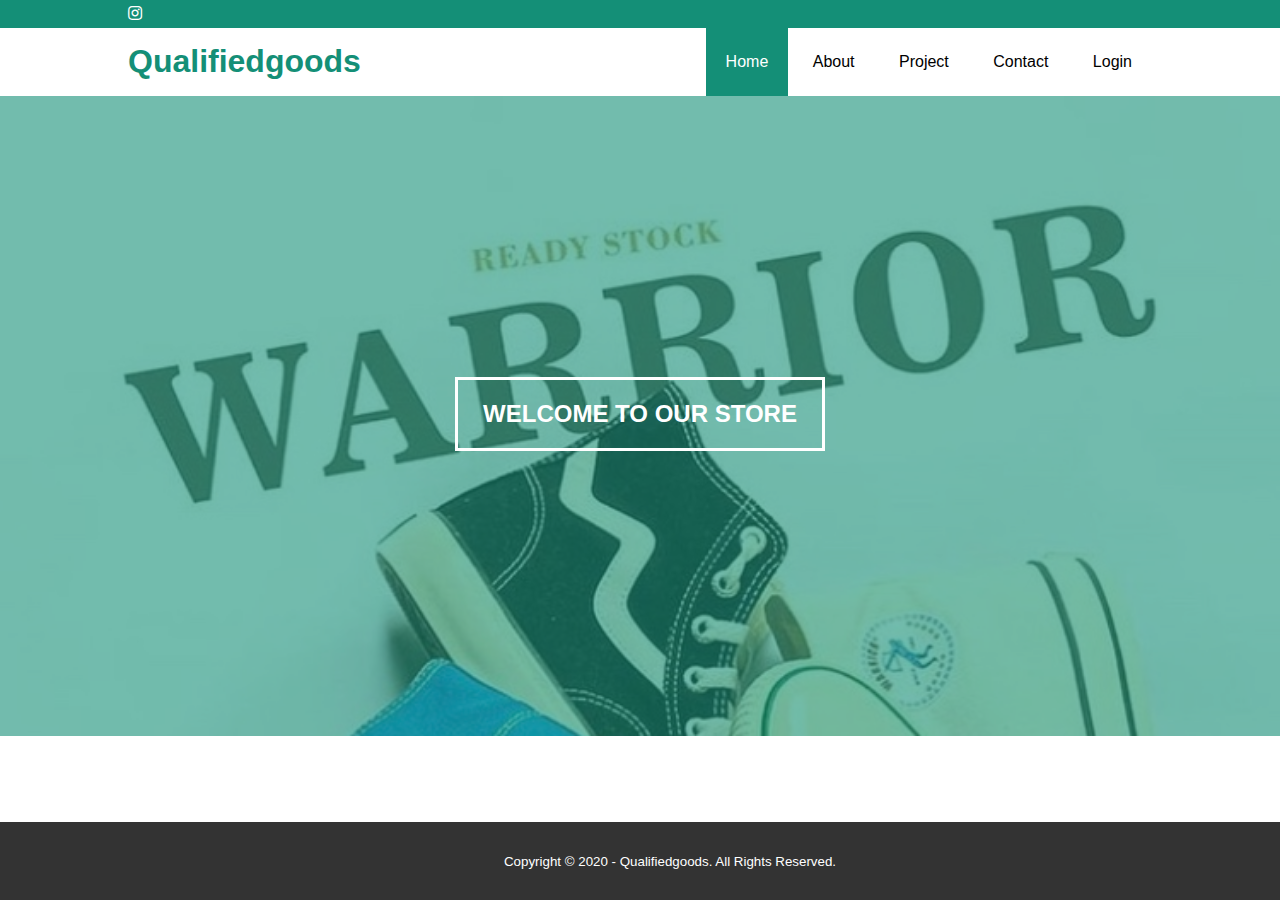
<file: index.html>
<!DOCTYPE html>
<html>
<head>
    <meta charset="utf-8">
    <meta name="viewport" content="width=device-width, initial-scale=1">
    <title>Qualifiedgoods</title>
    <link rel="stylesheet" type="text/css" href="style.css">
    <link rel="stylesheet" type="text/css" href="https://cdnjs.cloudflare.com/ajax/libs/font-awesome/5.13.0/css/all.min.css">
</head>
<body>
    
    <!--header-->
    <div class="medsos">
        <div class="container">
            <ul>
                <li><a href="https://www.instagram.com/p/CEd_JxIpDMy/?igshid=k9h0mqpibfv9"><i class="fab fa-instagram"></i></a></li>
            </ul>
        </div>
    </div>
    <header>
        <div class="container">
            <h1><a href="index.html">Qualifiedgoods</a></h1>
            <ul>
                <li class="active"><a href="index.html">Home</a></li>
                <li><a href="About.html">About</a></li>
                <li><a href="Project.html">Project</a></li>
                <li><a href="Contact.html">Contact</a></li>
                <li><a href="Login.html">Login</a></li>
            </ul>
        </div>
    </header>

    <!-- banner -->
    <section class="banner">
    <h2>WELCOME TO OUR STORE</h2> 
    </section>

    <!--footer-->
    <footer>
        <div class="container">
            <small>Copyright &copy; 2020 - Qualifiedgoods. All Rights Reserved.</small>
        </div>
    </footer>

</body>
</html>
</file>
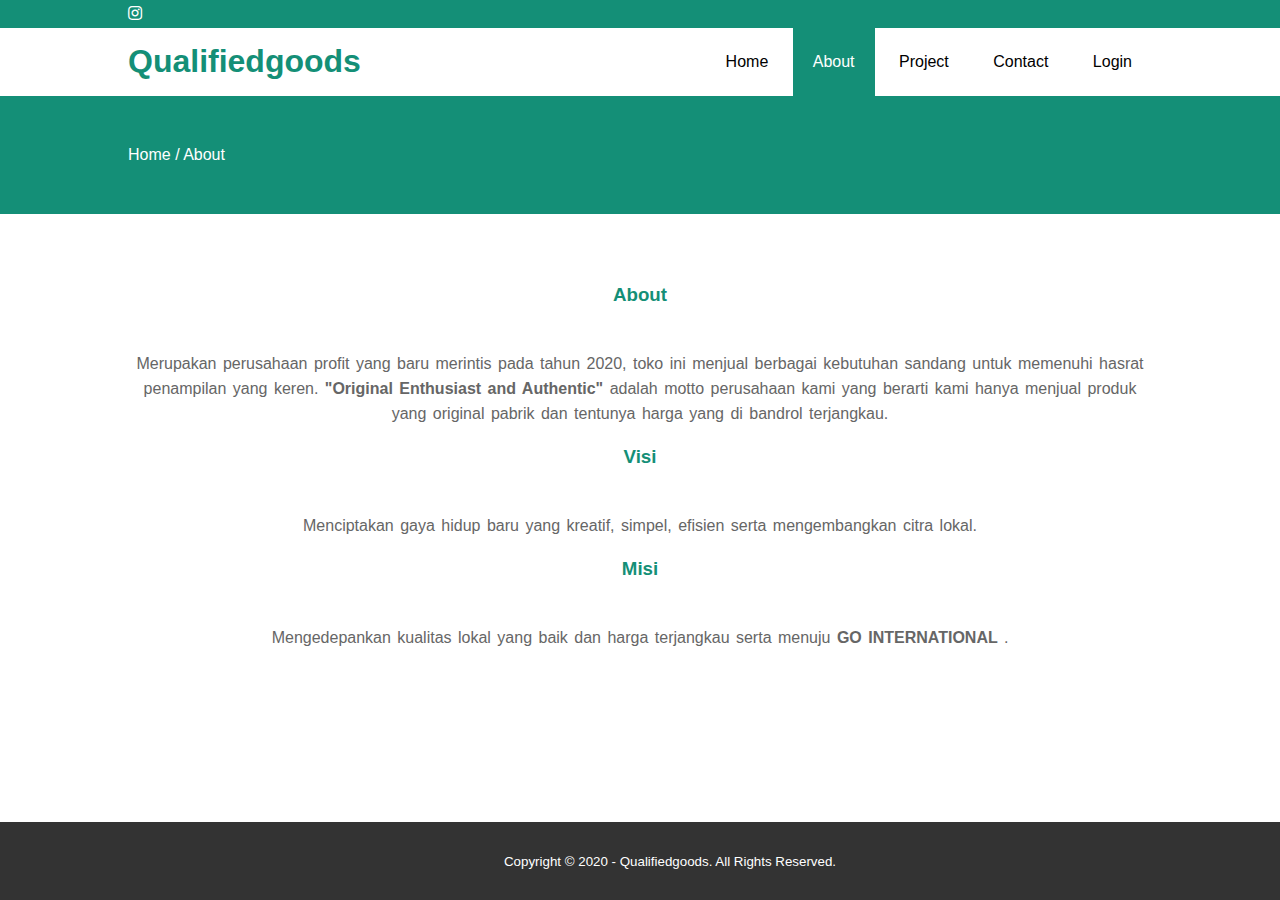
<file: About.html>
<!DOCTYPE html>
<html>
<head>
    <meta charset="utf-8">
    <meta name="viewport" content="width=device-width, initial-scale=1">
    <title>Qualifiedgoods</title>
    <link rel="stylesheet" type="text/css" href="style.css">
    <link rel="stylesheet" type="text/css" href="https://cdnjs.cloudflare.com/ajax/libs/font-awesome/5.13.0/css/all.min.css">
</head>
<body>
    
    <!--header-->
    <div class="medsos">
        <div class="container">
            <ul>
                <li><a href="https://www.instagram.com/p/CEd_JxIpDMy/?igshid=k9h0mqpibfv9"><i class="fab fa-instagram"></i></a></li>
            </ul>
        </div>
    </div>
    <header>
        <div class="container">
            <h1><a href="index.html">Qualifiedgoods</a></h1>
            <ul>
                <li><a href="index.html">Home</a></li>
                <li class="active"><a href="About.html">About</a></li>
                <li><a href="Project.html">Project</a></li>
                <li><a href="Contact.html">Contact</a></li>
                <li><a href="Login.html">Login</a></li>
            </ul>
        </div>
    </header>

    <!--label-->
    <section class="label">
        <div class="container">
            <p>Home / About</p>
        </div>
    </section>

    <!--about-->
    <section class="about">
        <div class="container">
            <h3>About</h3>
            <p>Merupakan perusahaan profit yang baru merintis pada tahun 2020, toko ini menjual berbagai kebutuhan sandang untuk memenuhi hasrat penampilan yang keren. <strong>"Original Enthusiast and Authentic"</strong> adalah motto perusahaan kami yang berarti kami hanya menjual produk yang original pabrik dan tentunya harga yang di bandrol terjangkau.</p>
            <h3>Visi</h3>
            <p>Menciptakan gaya hidup baru yang kreatif, simpel, efisien serta mengembangkan citra lokal.</p>
            <h3>Misi</h3>
            <p>Mengedepankan kualitas lokal yang baik dan harga terjangkau serta menuju <strong> GO INTERNATIONAL </strong>.</p>
        </div>
    </section>

    <!--footer-->
    <footer>
        <div class="container">
            <small>Copyright &copy; 2020 - Qualifiedgoods. All Rights Reserved.</small>
        </div>
    </footer>

</body>
</html>
</file>
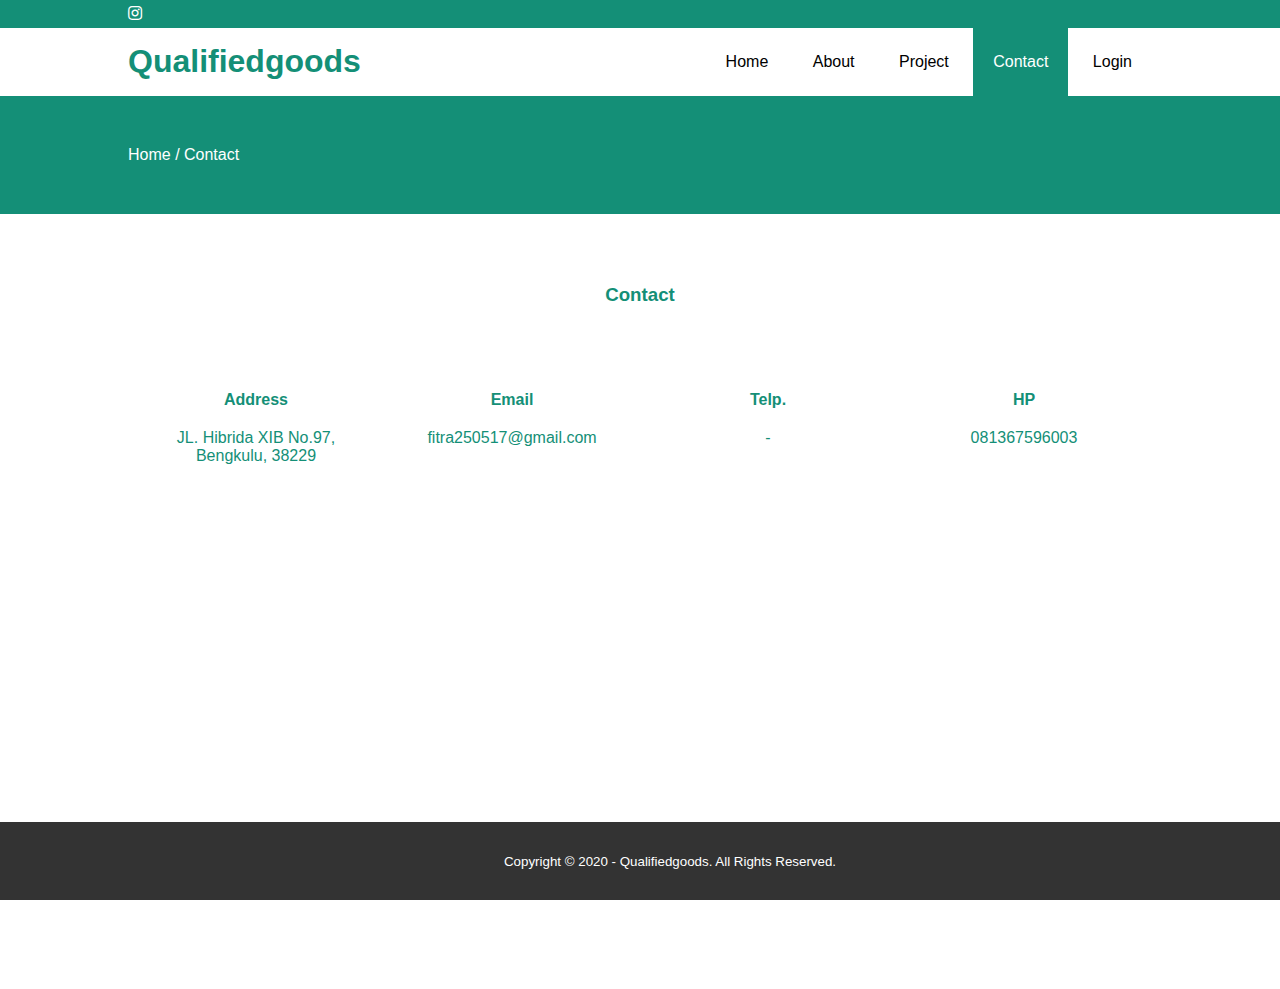
<file: Contact.html>
<!DOCTYPE html>
<html>
<head>
    <meta charset="utf-8">
    <meta name="viewport" content="width=device-width, initial-scale=1">
    <title>Qualifiedgoods</title>
    <link rel="stylesheet" type="text/css" href="style.css">
    <link rel="stylesheet" type="text/css" href="https://cdnjs.cloudflare.com/ajax/libs/font-awesome/5.13.0/css/all.min.css">
</head>
<body>
    
    <!--header-->
    <div class="medsos">
        <div class="container">
            <ul>
                <li><a href="https://www.instagram.com/p/CEd_JxIpDMy/?igshid=k9h0mqpibfv9"><i class="fab fa-instagram"></i></a></li>
            </ul>
        </div>
    </div>
    <header>
        <div class="container">
            <h1><a href="index.html">Qualifiedgoods</a></h1>
            <ul>
                <li><a href="index.html">Home</a></li>
                <li><a href="About.html">About</a></li>
                <li><a href="Project.html">Project</a></li>
                <li class="active"><a href="Contact.html">Contact</a></li>
                <li><a href="Login.html">Login</a></li>
            </ul>
        </div>
    </header>

     <!--label-->
     <section class="label">
            <div class="container">
                <p>Home / Contact</p>
            </div>
        </section>


<!--Contact-->
<section class="Contact">
        <div class="container">
            <h3>Contact</h3>
            <div class="box">
                <div class="col-4">
                    <h4>Address</h4>
                    <p>JL. Hibrida XIB No.97, Bengkulu, 38229</p>
                </div>
                <div class="col-4">
                    <h4>Email</h4>
                    <p>fitra250517@gmail.com</p>
                </div>
                <div class="col-4">
                    <h4>Telp.</h4>
                    <p>-</p>
                </div>
                <div class="col-4">
                    <h4>HP</h4>
                    <p>081367596003</p>
                </div>
            </div>
            <iframe src="https://www.google.com/maps/embed?pb=!1m18!1m12!1m3!1d3980.906068981628!2d102.31141621475932!3d-3.83032529721366!2m3!1f0!2f0!3f0!3m2!1i1024!2i768!4f13.1!3m3!1m2!1s0x2e36ba6f4060fdab%3A0x4ad3f31a78b34a96!2sJl.%20Hibrida%20XI%20A%2C%20Sido%20Mulyo%2C%20Kec.%20Gading%20Cemp.%2C%20Kota%20Bengkulu%2C%20Bengkulu%2038211!5e0!3m2!1sid!2sid!4v1610213861032!5m2!1sid!2sid" width="100%" height="450" frameborder="0" style="border:0;" allowfullscreen="" aria-hidden="false" tabindex="0"></iframe>
        </div>
    </section>

    

    <!--footer-->
    <footer>
        <div class="container">
            <small>Copyright &copy; 2020 - Qualifiedgoods. All Rights Reserved.</small>
        </div>
    </footer>

</body>
</html>
</file>
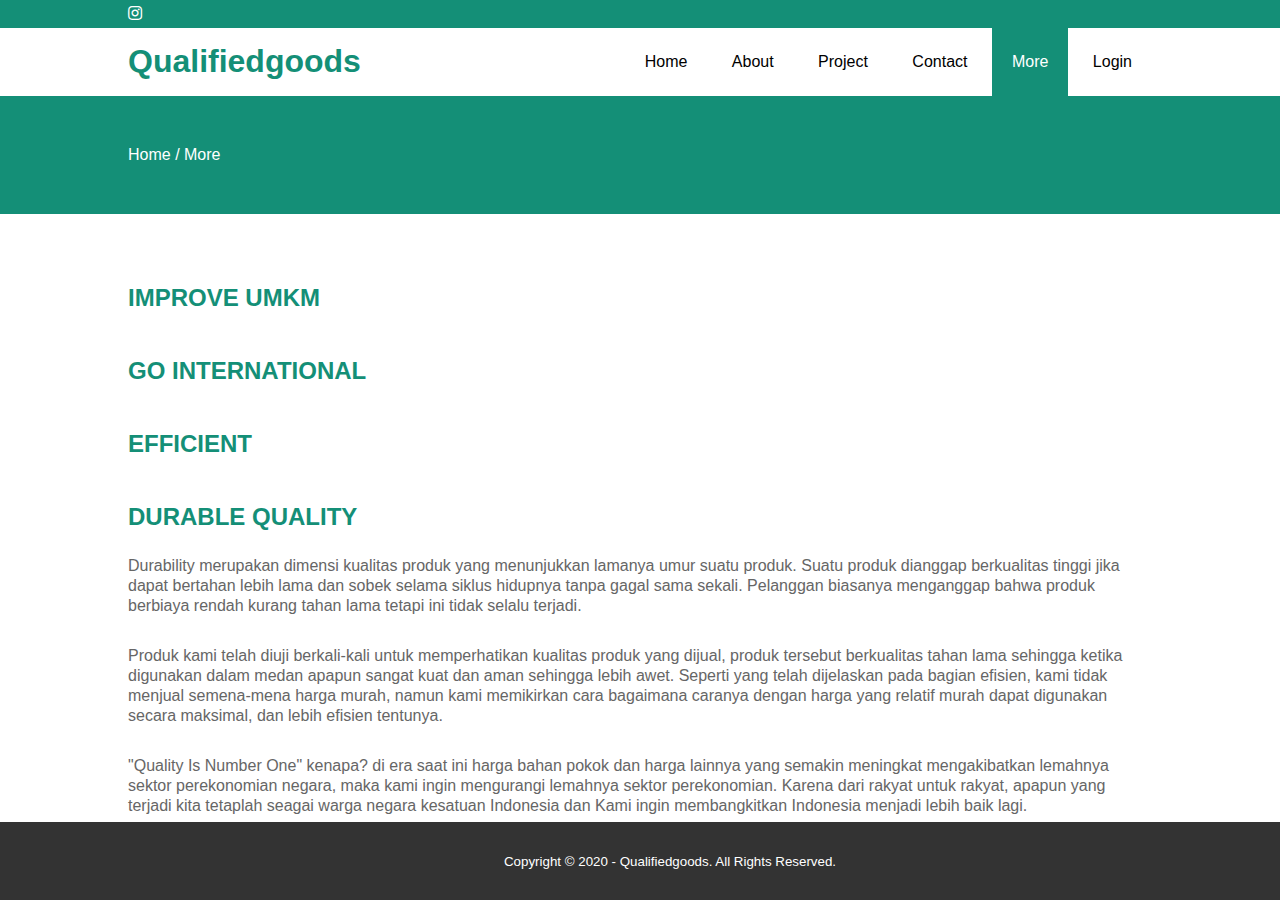
<file: Durable Quality.html>
<!DOCTYPE html>
<html>
<head>
    <meta charset="utf-8">
    <meta name="viewport" content="width=device-width, initial-scale=1">
    <title>Qualifiedgoods</title>
    <link rel="stylesheet" type="text/css" href="style.css">
    <link rel="stylesheet" type="text/css" href="https://cdnjs.cloudflare.com/ajax/libs/font-awesome/5.13.0/css/all.min.css">
</head>
<body>
    
    <!--header-->
    <div class="medsos">
        <div class="container">
            <ul>
                <li><a href="https://www.instagram.com/p/CEd_JxIpDMy/?igshid=k9h0mqpibfv9"><i class="fab fa-instagram"></i></a></li>
            </ul>
        </div>
    </div>
    <header>
        <div class="container">
            <h1><a href="index.html">Qualifiedgoods</a></h1>
            <ul>
                <li><a href="index.html">Home</a></li>
                <li><a href="About.html">About</a></li>
                <li><a href="Project.html">Project</a></li>
                <li><a href="Contact.html">Contact</a></li>
                <li class="active"><a href="Project.html">More</a></li>
                <li><a href="Login.html">Login</a></li>
            </ul>
        </div>
    </header>

     <!--label-->
     <section class="label">
            <div class="container">
                <p>Home / More</p>
            </div>
        </section>
    
    <!--more-->
    <section class="More">
        <div class="container">
            <h2><a href="Improve UMKM.html">IMPROVE UMKM</a></h2>
            <h2><a href="Go International.html">GO INTERNATIONAL</a></h2>
            <h2><a href="Efficient.html">EFFICIENT</a></h2>
            <h2>DURABLE QUALITY</h2>
            <p>Durability merupakan dimensi kualitas produk yang menunjukkan lamanya umur suatu produk. Suatu produk dianggap berkualitas tinggi jika dapat bertahan lebih lama dan sobek selama siklus hidupnya tanpa gagal sama sekali. Pelanggan biasanya menganggap bahwa produk berbiaya rendah kurang tahan lama tetapi ini tidak selalu terjadi.</p>
            <p>Produk kami telah diuji berkali-kali untuk memperhatikan kualitas produk yang dijual, produk tersebut berkualitas tahan lama sehingga ketika digunakan dalam medan apapun sangat kuat dan aman sehingga lebih awet. Seperti yang telah dijelaskan pada bagian efisien, kami tidak menjual semena-mena harga murah, namun kami memikirkan cara bagaimana caranya dengan harga yang relatif murah dapat digunakan secara maksimal, dan lebih efisien tentunya.</p>
            <p>"Quality Is Number One" kenapa? di era saat ini harga bahan pokok dan harga lainnya yang semakin meningkat mengakibatkan lemahnya sektor perekonomian negara, maka kami ingin mengurangi lemahnya sektor perekonomian. Karena dari rakyat untuk rakyat, apapun yang terjadi kita tetaplah seagai warga negara kesatuan Indonesia dan Kami ingin  membangkitkan Indonesia menjadi lebih baik lagi.</p>
        </div>
    </section>

    <!--footer-->
    <footer>
        <div class="container">
            <small>Copyright &copy; 2020 - Qualifiedgoods. All Rights Reserved.</small>
        </div>
    </footer>

</body>
</html>
</file>
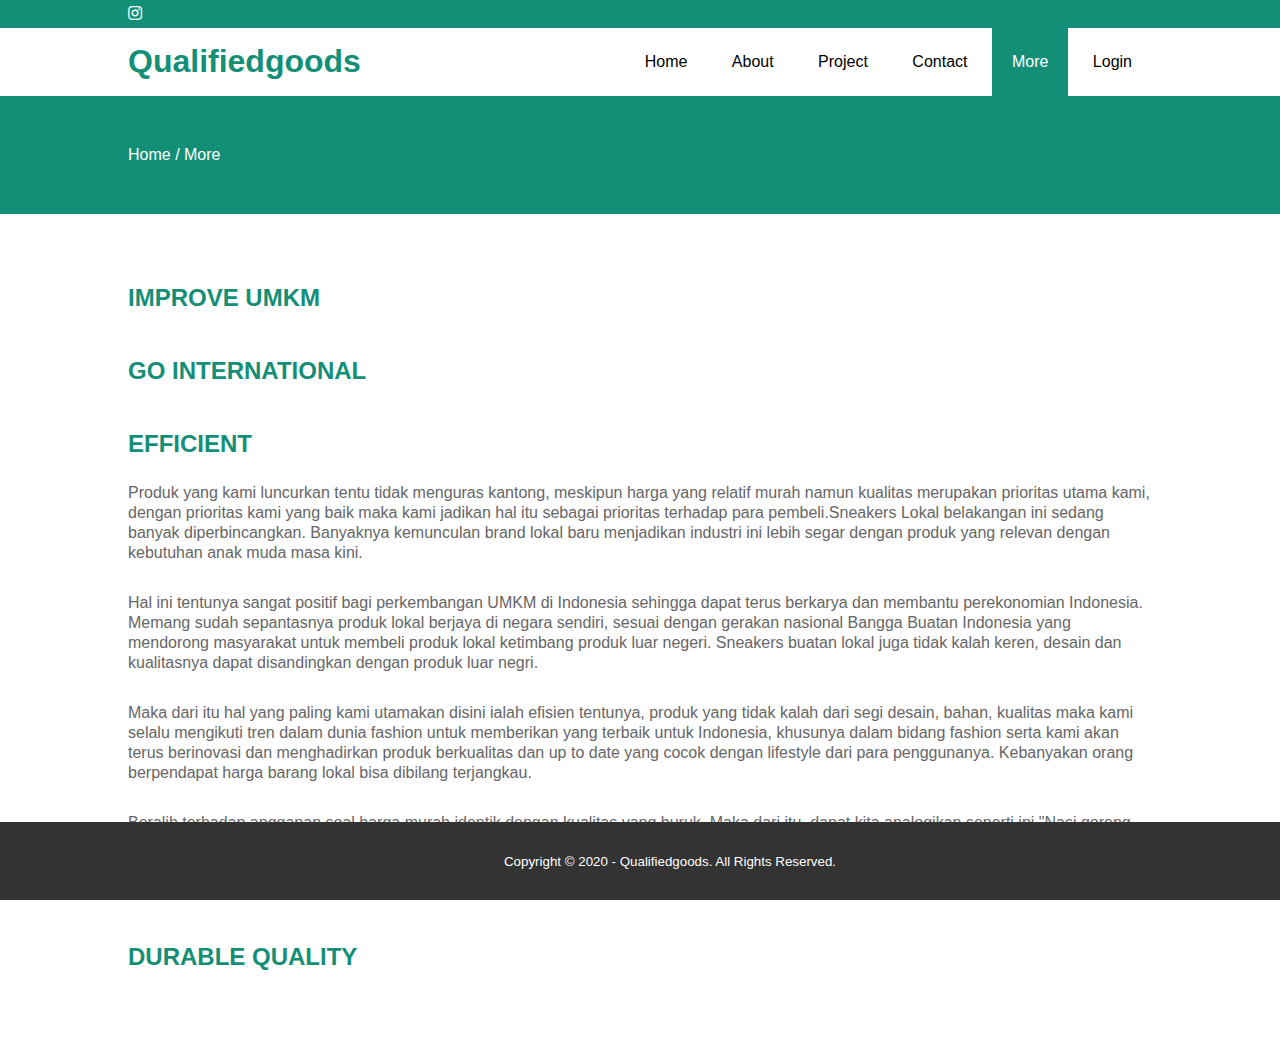
<file: Efficient.html>
<!DOCTYPE html>
<html>
<head>
    <meta charset="utf-8">
    <meta name="viewport" content="width=device-width, initial-scale=1">
    <title>Qualifiedgoods</title>
    <link rel="stylesheet" type="text/css" href="style.css">
    <link rel="stylesheet" type="text/css" href="https://cdnjs.cloudflare.com/ajax/libs/font-awesome/5.13.0/css/all.min.css">
</head>
<body>
    
    <!--header-->
    <div class="medsos">
        <div class="container">
            <ul>
                <li><a href="https://www.instagram.com/p/CEd_JxIpDMy/?igshid=k9h0mqpibfv9"><i class="fab fa-instagram"></i></a></li>
            </ul>
        </div>
    </div>
    <header>
        <div class="container">
            <h1><a href="index.html">Qualifiedgoods</a></h1>
            <ul>
                <li><a href="index.html">Home</a></li>
                <li><a href="About.html">About</a></li>
                <li><a href="Project.html">Project</a></li>
                <li><a href="Contact.html">Contact</a></li>
                <li class="active"><a href="Project.html">More</a></li>
                <li><a href="Login.html">Login</a></li>
            </ul>
        </div>
    </header>

     <!--label-->
     <section class="label">
            <div class="container">
                <p>Home / More</p>
            </div>
        </section>
    
    <!--more-->
    <section class="More">
        <div class="container">
            <h2><a href="Improve UMKM.html">IMPROVE UMKM</a></h2>
            <h2><a href="Go International.html">GO INTERNATIONAL</a></h2>
            <h2>EFFICIENT</h2>
            <p>Produk yang kami luncurkan tentu tidak menguras kantong, meskipun harga yang relatif murah namun kualitas merupakan prioritas utama kami, dengan prioritas kami yang baik maka kami jadikan hal itu sebagai prioritas terhadap para pembeli.Sneakers Lokal belakangan ini sedang banyak diperbincangkan. Banyaknya kemunculan brand lokal baru menjadikan industri ini lebih segar dengan produk yang relevan dengan kebutuhan anak muda masa kini.</p>
            <p> Hal ini tentunya sangat positif bagi perkembangan UMKM di Indonesia sehingga dapat terus berkarya dan membantu perekonomian Indonesia. Memang sudah sepantasnya produk lokal berjaya di negara sendiri, sesuai dengan gerakan nasional Bangga Buatan Indonesia yang mendorong masyarakat untuk membeli produk lokal ketimbang produk luar negeri. Sneakers buatan lokal juga tidak kalah keren, desain dan kualitasnya dapat disandingkan dengan produk luar negri.</p>
            <p>Maka dari itu hal yang paling kami utamakan disini ialah efisien tentunya, produk yang tidak kalah dari segi desain, bahan, kualitas maka kami selalu mengikuti tren dalam dunia fashion untuk memberikan yang terbaik untuk Indonesia, khusunya dalam bidang fashion serta kami akan terus berinovasi dan menghadirkan produk berkualitas dan up to date yang cocok dengan lifestyle dari para penggunanya. Kebanyakan orang berpendapat harga barang lokal bisa dibilang terjangkau.</p>
            <p>Beralih terhadap anggapan soal harga murah identik dengan kualitas yang buruk. Maka dari itu, dapat kita analogikan seperti ini "Nasi goreng warteg dan nasi goreng hotel enak mana? Kita bandingkan dengan hal yang simpel yaitu merk lokal dan merk luar. Makan nasi goreng 100 ribu di restoran dibandingkan makan nasi goreng di warteg 15 ribu pinggir jalan enak mana? tetap kaki lima." Maka dari itu kami menerapkannya dalam produk kami bahwa bahannya sama, harganya sama dan kualitas yang bagus </p>
            <h2><a href="Durable Quality.html">DURABLE QUALITY</a></h2>
        </div>
    </section>

    <!--footer-->
    <footer>
        <div class="container">
            <small>Copyright &copy; 2020 - Qualifiedgoods. All Rights Reserved.</small>
        </div>
    </footer>

</body>
</html>
</file>
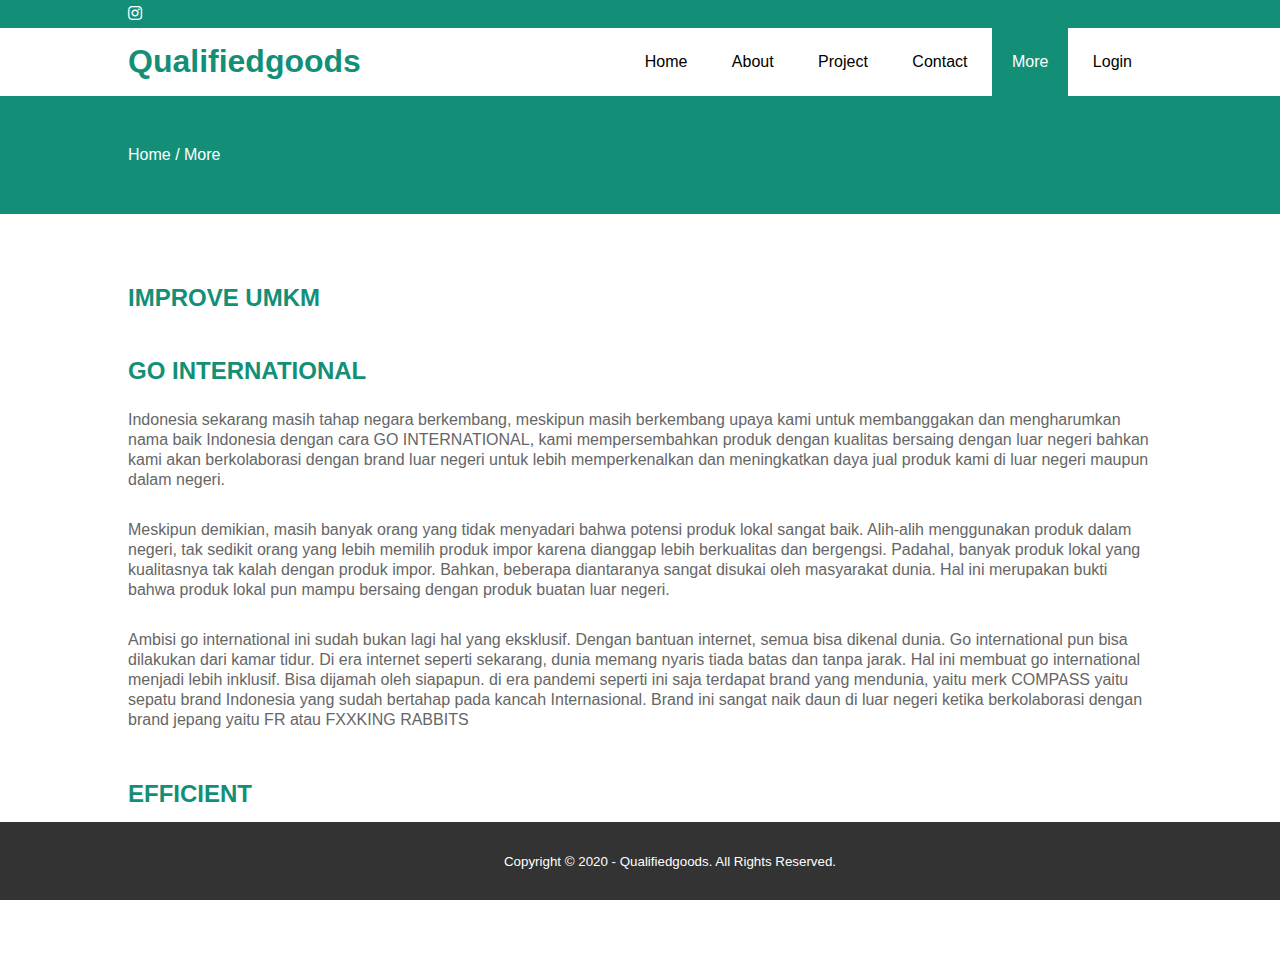
<file: Go International.html>
<!DOCTYPE html>
<html>
<head>
    <meta charset="utf-8">
    <meta name="viewport" content="width=device-width, initial-scale=1">
    <title>Qualifiedgoods</title>
    <link rel="stylesheet" type="text/css" href="style.css">
    <link rel="stylesheet" type="text/css" href="https://cdnjs.cloudflare.com/ajax/libs/font-awesome/5.13.0/css/all.min.css">
</head>
<body>
    
    <!--header-->
    <div class="medsos">
        <div class="container">
            <ul>
                <li><a href="https://www.instagram.com/p/CEd_JxIpDMy/?igshid=k9h0mqpibfv9"><i class="fab fa-instagram"></i></a></li>
            </ul>
        </div>
    </div>
    <header>
        <div class="container">
            <h1><a href="index.html">Qualifiedgoods</a></h1>
            <ul>
                <li><a href="index.html">Home</a></li>
                <li><a href="About.html">About</a></li>
                <li><a href="Project.html">Project</a></li>
                <li><a href="Contact.html">Contact</a></li>
                <li class="active"><a href="Project.html">More</a></li>
                <li><a href="Login.html">Login</a></li>
            </ul>
        </div>
    </header>

     <!--label-->
     <section class="label">
            <div class="container">
                <p>Home / More</p>
            </div>
        </section>
    
    <!--more-->
    <section class="More">
        <div class="container">
            <h2><a href="Improve UMKM.html">IMPROVE UMKM</a></h2>
            <h2>GO INTERNATIONAL</h2>
            <p>Indonesia sekarang masih tahap negara berkembang, meskipun masih berkembang upaya kami untuk membanggakan dan mengharumkan nama baik Indonesia dengan cara GO INTERNATIONAL, kami mempersembahkan produk dengan kualitas bersaing dengan luar negeri bahkan kami akan berkolaborasi dengan brand luar negeri untuk lebih memperkenalkan dan meningkatkan daya jual produk kami di luar negeri maupun dalam negeri.</p>
            <p>Meskipun demikian, masih banyak orang yang tidak menyadari bahwa potensi produk lokal sangat baik. Alih-alih menggunakan produk dalam negeri, tak sedikit orang yang lebih memilih produk impor karena dianggap lebih berkualitas dan bergengsi. Padahal, banyak produk lokal yang kualitasnya tak kalah dengan produk impor. Bahkan, beberapa diantaranya sangat disukai oleh masyarakat dunia. Hal ini merupakan bukti bahwa produk lokal pun mampu bersaing dengan produk buatan luar negeri.</p>
            <p>Ambisi go international ini sudah bukan lagi hal yang eksklusif. Dengan bantuan internet, semua bisa dikenal dunia. Go international pun bisa dilakukan dari kamar tidur. Di era internet seperti sekarang, dunia memang nyaris tiada batas dan tanpa jarak. Hal ini membuat go international menjadi lebih inklusif. Bisa dijamah oleh siapapun. di era pandemi seperti ini saja terdapat brand yang mendunia, yaitu merk COMPASS yaitu sepatu brand Indonesia yang sudah bertahap pada kancah Internasional. Brand ini sangat naik daun di luar negeri ketika berkolaborasi dengan brand jepang yaitu FR atau FXXKING RABBITS</p>
            <h2><a href="Efficient.html">EFFICIENT</a></h2>
            <h2><a href="Durable Quality.html">DURABLE QUALITY</a></h2>
        </div>
    </section>

    <!--footer-->
    <footer>
        <div class="container">
            <small>Copyright &copy; 2020 - Qualifiedgoods. All Rights Reserved.</small>
        </div>
    </footer>

</body>
</html>
</file>
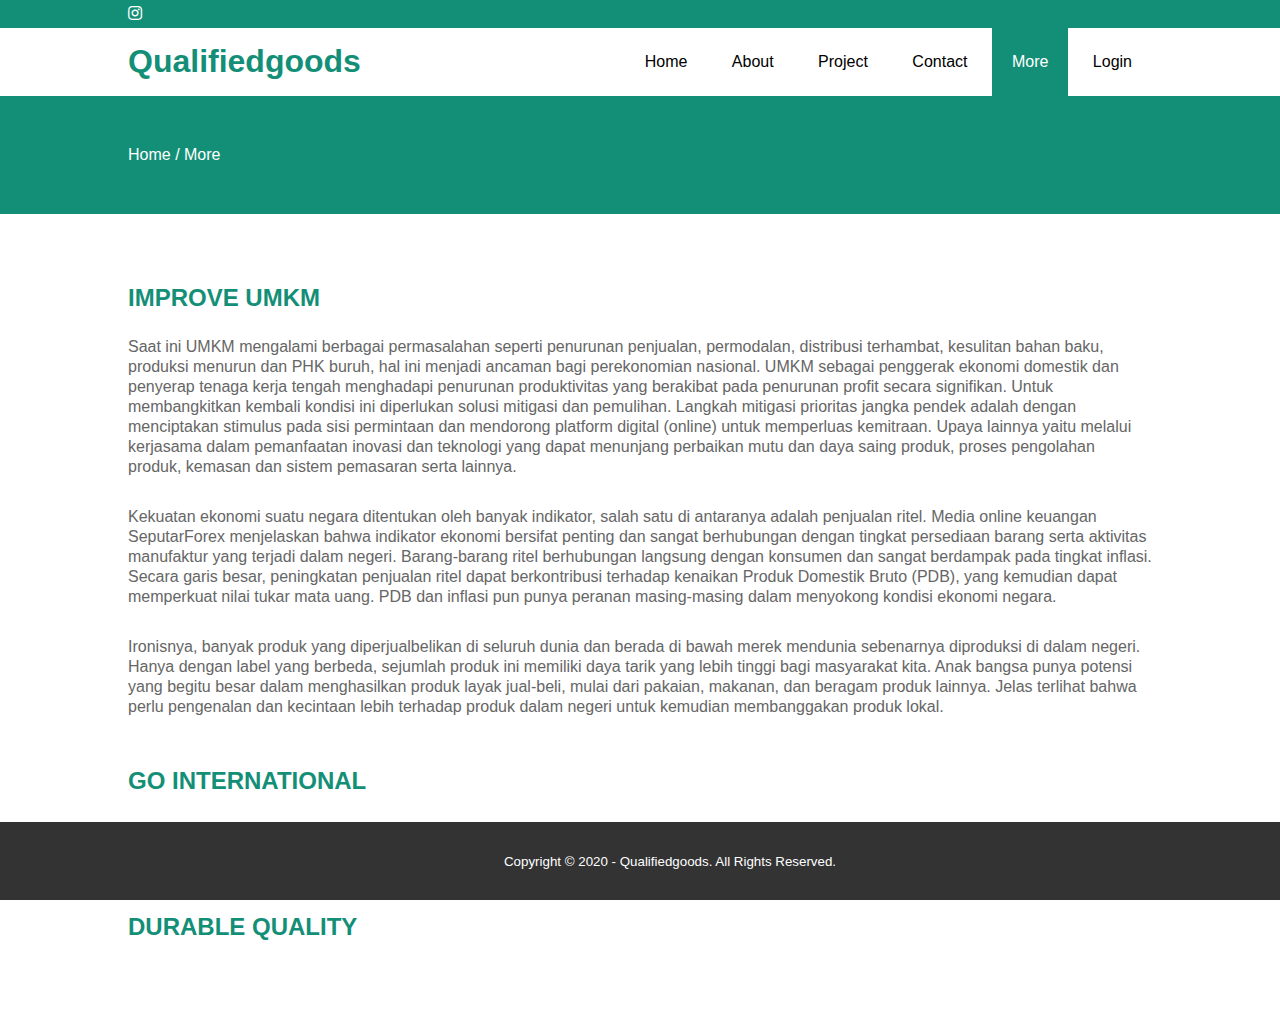
<file: Improve UMKM.html>
<!DOCTYPE html>
<html>
<head>
    <meta charset="utf-8">
    <meta name="viewport" content="width=device-width, initial-scale=1">
    <title>Qualifiedgoods</title>
    <link rel="stylesheet" type="text/css" href="style.css">
    <link rel="stylesheet" type="text/css" href="https://cdnjs.cloudflare.com/ajax/libs/font-awesome/5.13.0/css/all.min.css">
</head>
<body>
    
    <!--header-->
    <div class="medsos">
        <div class="container">
            <ul>
                <li><a href="https://www.instagram.com/p/CEd_JxIpDMy/?igshid=k9h0mqpibfv9"><i class="fab fa-instagram"></i></a></li>
            </ul>
        </div>
    </div>
    <header>
        <div class="container">
            <h1><a href="index.html">Qualifiedgoods</a></h1>
            <ul>
                <li><a href="index.html">Home</a></li>
                <li><a href="About.html">About</a></li>
                <li><a href="Project.html">Project</a></li>
                <li><a href="Contact.html">Contact</a></li>
                <li class="active"><a href="Project.html">More</a></li>
                <li><a href="Login.html">Login</a></li>
            </ul>
        </div>
    </header>

     <!--label-->
     <section class="label">
            <div class="container">
                <p>Home / More</p>
            </div>
        </section>
    
    <!--more-->
    <section class="More">
        <div class="container">
            <h2>IMPROVE UMKM</h2>
            <p>Saat ini UMKM mengalami berbagai permasalahan seperti penurunan penjualan, permodalan, distribusi terhambat, kesulitan bahan baku, produksi menurun dan PHK buruh, hal ini menjadi ancaman bagi perekonomian nasional. UMKM sebagai penggerak ekonomi domestik dan penyerap tenaga kerja tengah menghadapi penurunan produktivitas yang berakibat pada penurunan profit secara signifikan. Untuk membangkitkan kembali kondisi ini diperlukan solusi mitigasi dan pemulihan. Langkah mitigasi prioritas jangka pendek adalah dengan menciptakan stimulus pada sisi permintaan dan mendorong platform digital (online) untuk memperluas kemitraan. Upaya lainnya yaitu melalui kerjasama dalam pemanfaatan inovasi dan teknologi yang dapat menunjang perbaikan mutu dan daya saing produk, proses pengolahan produk, kemasan dan sistem pemasaran serta lainnya.</p>
            <p>Kekuatan ekonomi suatu negara ditentukan oleh banyak indikator, salah satu di antaranya adalah penjualan ritel. Media online keuangan SeputarForex menjelaskan bahwa indikator ekonomi bersifat penting dan sangat berhubungan dengan tingkat persediaan barang serta aktivitas manufaktur yang terjadi dalam negeri. Barang-barang ritel berhubungan langsung dengan konsumen dan sangat berdampak pada tingkat inflasi. Secara garis besar, peningkatan penjualan ritel dapat berkontribusi terhadap kenaikan Produk Domestik Bruto (PDB), yang kemudian dapat memperkuat nilai tukar mata uang. PDB dan inflasi pun punya peranan masing-masing dalam menyokong kondisi ekonomi negara.</p>
            <p>Ironisnya, banyak produk yang diperjualbelikan di seluruh dunia dan berada di bawah merek mendunia sebenarnya diproduksi di dalam negeri. Hanya dengan label yang berbeda, sejumlah produk ini memiliki daya tarik yang lebih tinggi bagi masyarakat kita. Anak bangsa punya potensi yang begitu besar dalam menghasilkan produk layak jual-beli, mulai dari pakaian, makanan, dan beragam produk lainnya. Jelas terlihat bahwa perlu pengenalan dan kecintaan lebih terhadap produk dalam negeri untuk kemudian membanggakan produk lokal.</p>
            <h2><a href="Go International.html">GO INTERNATIONAL</a></h2>
            <h2><a href="Efficient.html">EFFICIENT</a></h2>
            <h2><a href="Durable Quality.html">DURABLE QUALITY</a></h2>
        </div>
    </section>

    <!--footer-->
    <footer>
        <div class="container">
            <small>Copyright &copy; 2020 - Qualifiedgoods. All Rights Reserved.</small>
        </div>
    </footer>

</body>
</html>
</file>
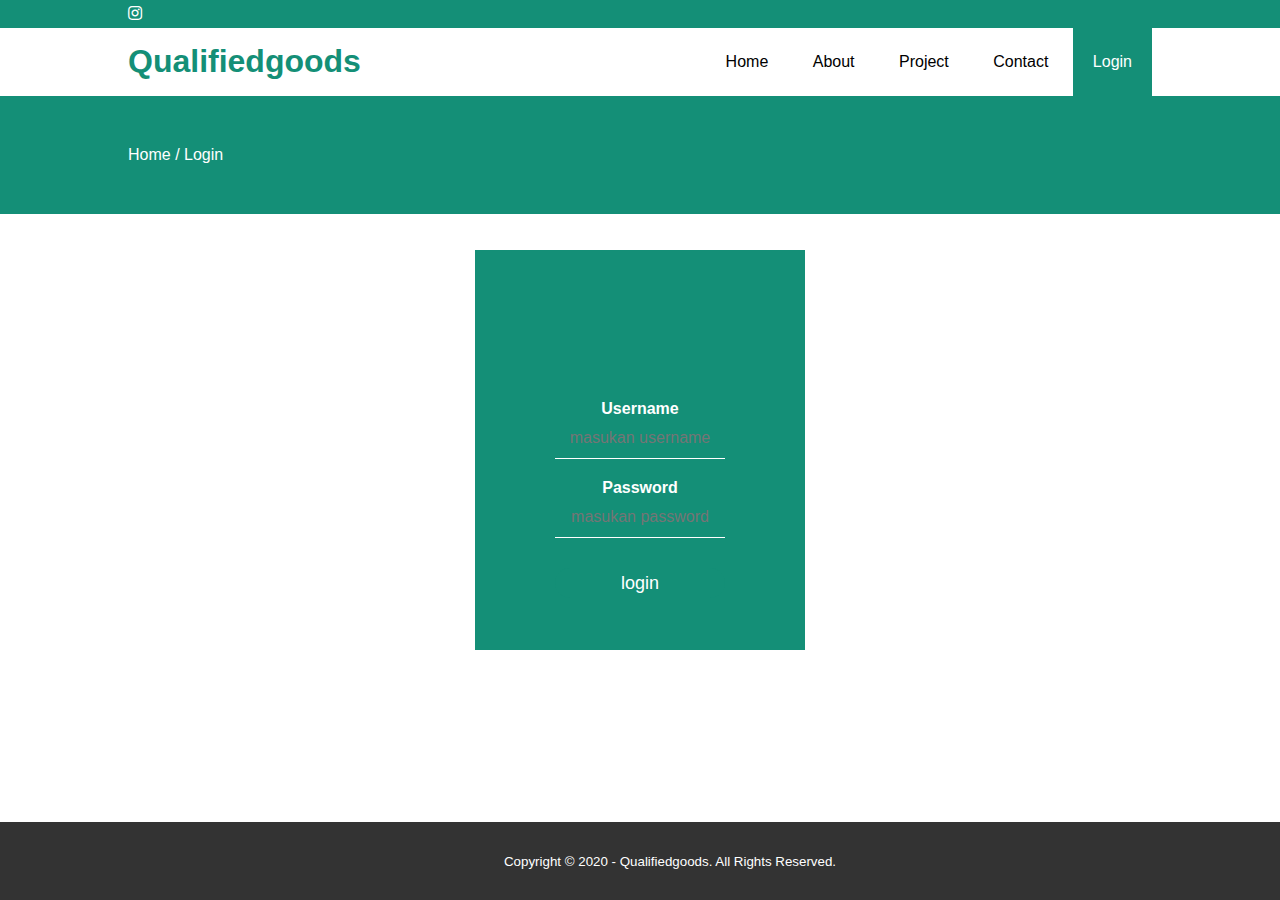
<file: Login.html>
<!DOCTYPE html>
<html>
<head>
    <meta charset="utf-8">
    <meta name="viewport" content="width=device-width, initial-scale=1">
    <title>Qualifiedgoods</title>
    <link rel="stylesheet" type="text/css" href="style.css">
    <link rel="stylesheet" type="text/css" href="https://cdnjs.cloudflare.com/ajax/libs/font-awesome/5.13.0/css/all.min.css">
</head>
<body style="min-height: 100vh;">

    <!--header-->
    <div class="medsos">
        <div class="container">
            <ul>
                <li><a href="https://www.instagram.com/p/CEd_JxIpDMy/?igshid=k9h0mqpibfv9"><i class="fab fa-instagram"></i></a></li>
            </ul>
        </div>
    </div>
    <header>
        <div class="container">
            <h1><a href="index.html">Qualifiedgoods</a></h1>
            <ul>
                <li><a href="index.html">Home</a></li>
                <li><a href="About.html">About</a></li>
                <li><a href="Project.html">Project</a></li>
                <li><a href="Contact.html">Contact</a></li>
                <li class="active"><a href="Login.html">Login</a></li>
            </ul>
        </div>
    </header>

     <!--label-->
     <section class="label">
            <div class="container">
                <p>Home / Login</p>
            </div>
        </section>

    <!--Login-->
        <section class="Login">
            <div class="kolom-login">
                <form action="">
                    <p>Username</p>
                    <input type="text" name="Username" placeholder="masukan username">
                    <p>Password</p>
                    <input type="password" name="password" placeholder="masukan password">
                    <button type="submit" name="Login">login</button>
                </form>
            </div>
        </section>
    
    <!--footer-->
    <footer>
        <div class="container">
            <small>Copyright &copy; 2020 - Qualifiedgoods. All Rights Reserved.</small>
        </div>
    </footer>

</body>
</html>
</file>
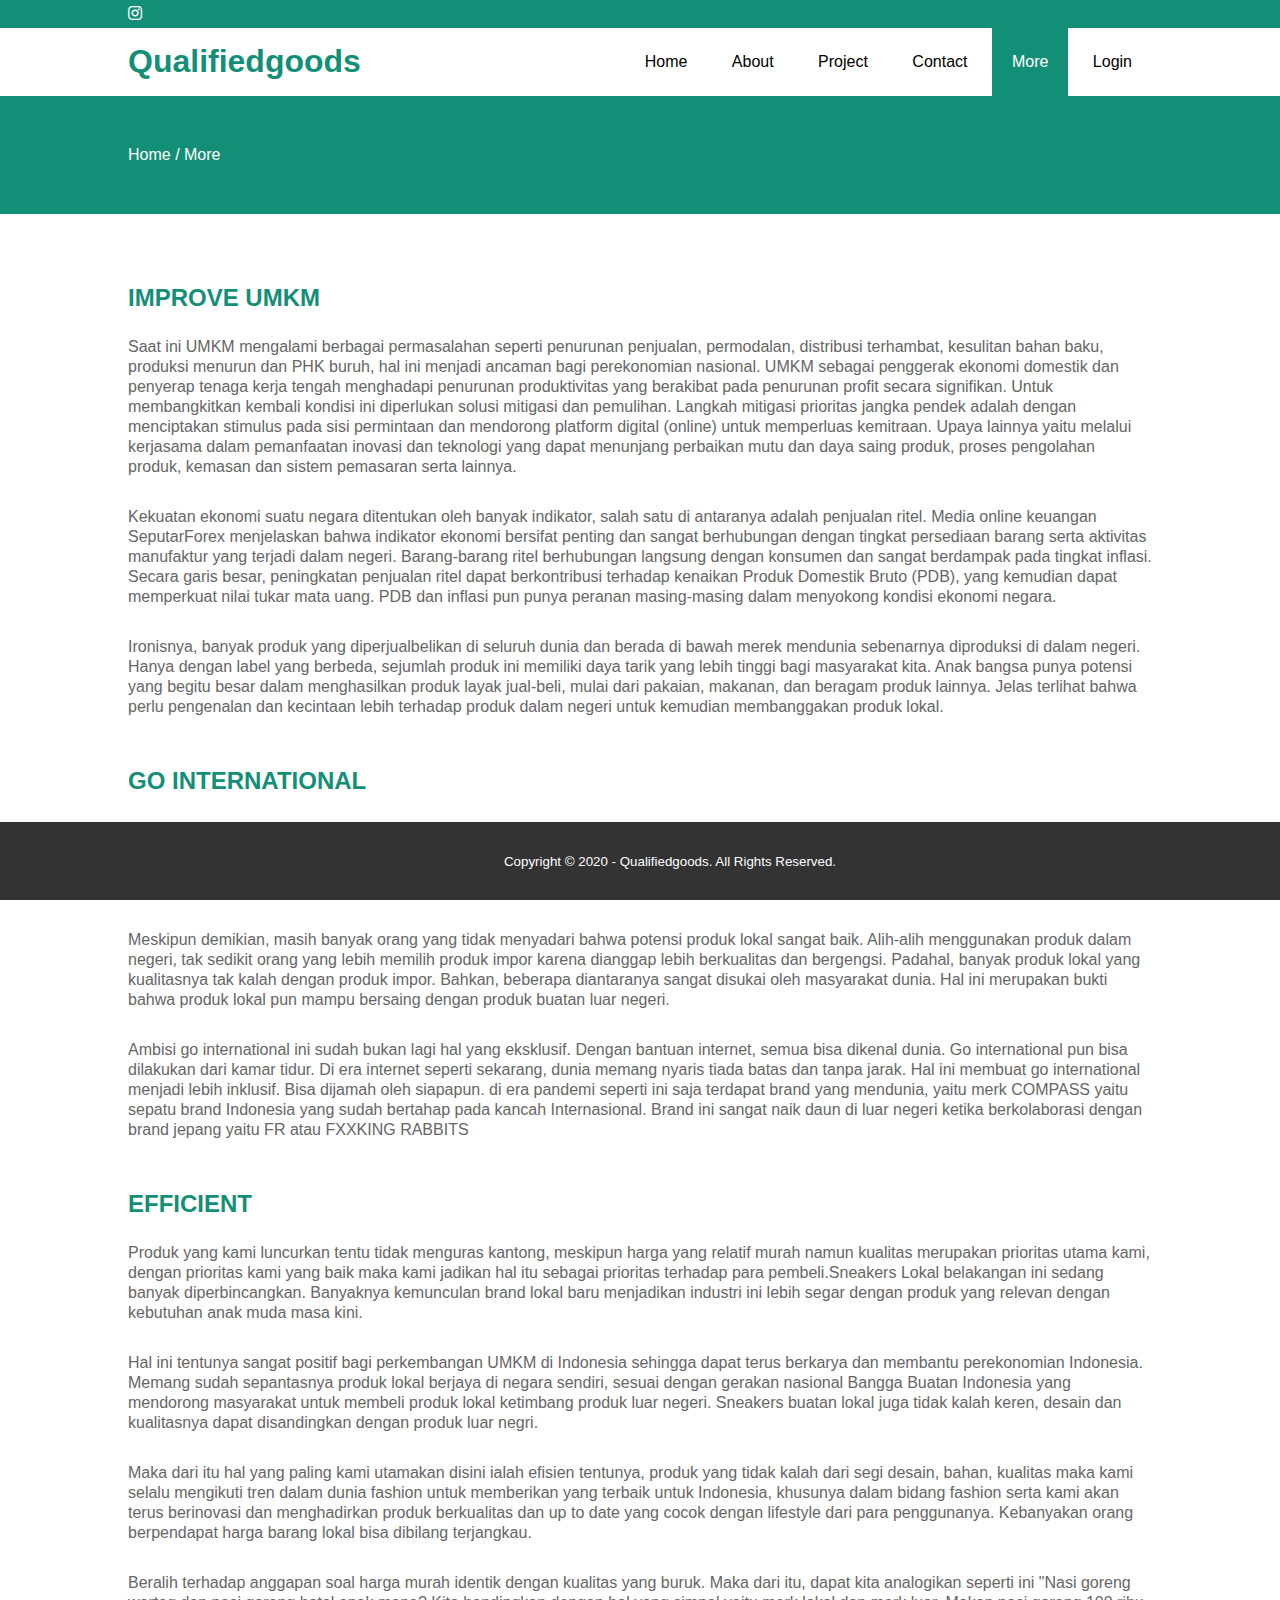
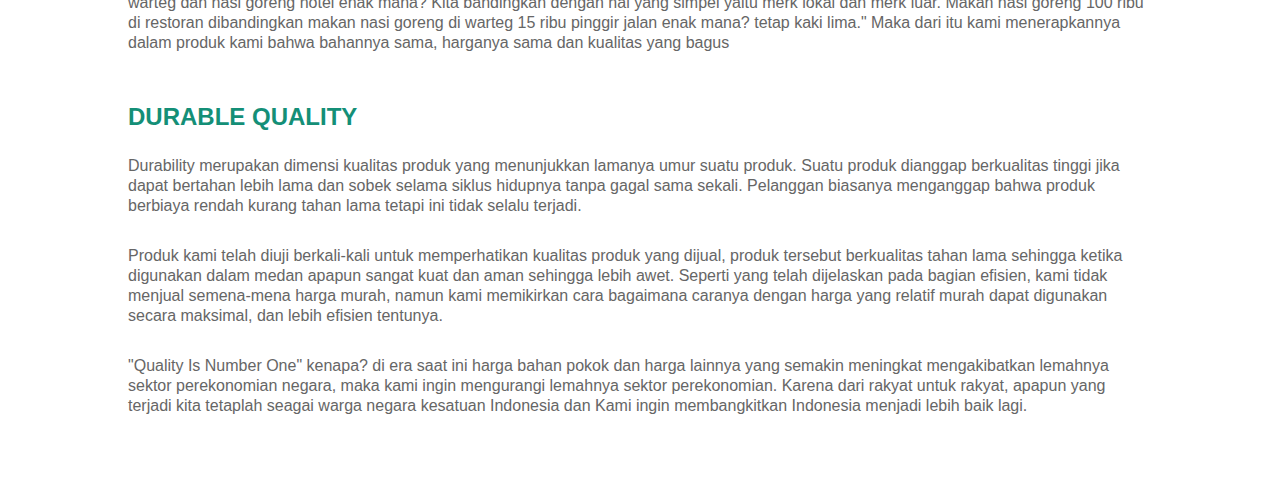
<file: More.html>
<!DOCTYPE html>
<html>
<head>
    <meta charset="utf-8">
    <meta name="viewport" content="width=device-width, initial-scale=1">
    <title>Qualifiedgoods</title>
    <link rel="stylesheet" type="text/css" href="style.css">
    <link rel="stylesheet" type="text/css" href="https://cdnjs.cloudflare.com/ajax/libs/font-awesome/5.13.0/css/all.min.css">
</head>
<body>
    
    <!--header-->
    <div class="medsos">
        <div class="container">
            <ul>
                <li><a href="https://www.instagram.com/p/CEd_JxIpDMy/?igshid=k9h0mqpibfv9"><i class="fab fa-instagram"></i></a></li>
            </ul>
        </div>
    </div>
    <header>
        <div class="container">
            <h1><a href="index.html">Qualifiedgoods</a></h1>
            <ul>
                <li><a href="index.html">Home</a></li>
                <li><a href="About.html">About</a></li>
                <li><a href="Project.html">Project</a></li>
                <li><a href="Contact.html">Contact</a></li>
                <li class="active"><a href="Contact.html">More</a></li>
                <li><a href="Login.html">Login</a></li>
            </ul>
        </div>
    </header>

     <!--label-->
     <section class="label">
            <div class="container">
                <p>Home / More</p>
            </div>
        </section>
    
    <!--more-->
    <section class="More">
        <div class="container">
            <h2>IMPROVE UMKM</h2>
            <p>Saat ini UMKM mengalami berbagai permasalahan seperti penurunan penjualan, permodalan, distribusi terhambat, kesulitan bahan baku, produksi menurun dan PHK buruh, hal ini menjadi ancaman bagi perekonomian nasional. UMKM sebagai penggerak ekonomi domestik dan penyerap tenaga kerja tengah menghadapi penurunan produktivitas yang berakibat pada penurunan profit secara signifikan. Untuk membangkitkan kembali kondisi ini diperlukan solusi mitigasi dan pemulihan. Langkah mitigasi prioritas jangka pendek adalah dengan menciptakan stimulus pada sisi permintaan dan mendorong platform digital (online) untuk memperluas kemitraan. Upaya lainnya yaitu melalui kerjasama dalam pemanfaatan inovasi dan teknologi yang dapat menunjang perbaikan mutu dan daya saing produk, proses pengolahan produk, kemasan dan sistem pemasaran serta lainnya.</p>
            <p>Kekuatan ekonomi suatu negara ditentukan oleh banyak indikator, salah satu di antaranya adalah penjualan ritel. Media online keuangan SeputarForex menjelaskan bahwa indikator ekonomi bersifat penting dan sangat berhubungan dengan tingkat persediaan barang serta aktivitas manufaktur yang terjadi dalam negeri. Barang-barang ritel berhubungan langsung dengan konsumen dan sangat berdampak pada tingkat inflasi. Secara garis besar, peningkatan penjualan ritel dapat berkontribusi terhadap kenaikan Produk Domestik Bruto (PDB), yang kemudian dapat memperkuat nilai tukar mata uang. PDB dan inflasi pun punya peranan masing-masing dalam menyokong kondisi ekonomi negara.</p>
            <p>Ironisnya, banyak produk yang diperjualbelikan di seluruh dunia dan berada di bawah merek mendunia sebenarnya diproduksi di dalam negeri. Hanya dengan label yang berbeda, sejumlah produk ini memiliki daya tarik yang lebih tinggi bagi masyarakat kita. Anak bangsa punya potensi yang begitu besar dalam menghasilkan produk layak jual-beli, mulai dari pakaian, makanan, dan beragam produk lainnya. Jelas terlihat bahwa perlu pengenalan dan kecintaan lebih terhadap produk dalam negeri untuk kemudian membanggakan produk lokal.</p>
            <h2>GO INTERNATIONAL</h2>
            <p>Indonesia sekarang masih tahap negara berkembang, meskipun masih berkembang upaya kami untuk membanggakan dan mengharumkan nama baik Indonesia dengan cara GO INTERNATIONAL, kami mempersembahkan produk dengan kualitas bersaing dengan luar negeri bahkan kami akan berkolaborasi dengan brand luar negeri untuk lebih memperkenalkan dan meningkatkan daya jual produk kami di luar negeri maupun dalam negeri.</p>
            <p>Meskipun demikian, masih banyak orang yang tidak menyadari bahwa potensi produk lokal sangat baik. Alih-alih menggunakan produk dalam negeri, tak sedikit orang yang lebih memilih produk impor karena dianggap lebih berkualitas dan bergengsi. Padahal, banyak produk lokal yang kualitasnya tak kalah dengan produk impor. Bahkan, beberapa diantaranya sangat disukai oleh masyarakat dunia. Hal ini merupakan bukti bahwa produk lokal pun mampu bersaing dengan produk buatan luar negeri.</p>
            <p>Ambisi go international ini sudah bukan lagi hal yang eksklusif. Dengan bantuan internet, semua bisa dikenal dunia. Go international pun bisa dilakukan dari kamar tidur. Di era internet seperti sekarang, dunia memang nyaris tiada batas dan tanpa jarak. Hal ini membuat go international menjadi lebih inklusif. Bisa dijamah oleh siapapun. di era pandemi seperti ini saja terdapat brand yang mendunia, yaitu merk COMPASS yaitu sepatu brand Indonesia yang sudah bertahap pada kancah Internasional. Brand ini sangat naik daun di luar negeri ketika berkolaborasi dengan brand jepang yaitu FR atau FXXKING RABBITS</p>
            <h2>EFFICIENT</h2>
            <p>Produk yang kami luncurkan tentu tidak menguras kantong, meskipun harga yang relatif murah namun kualitas merupakan prioritas utama kami, dengan prioritas kami yang baik maka kami jadikan hal itu sebagai prioritas terhadap para pembeli.Sneakers Lokal belakangan ini sedang banyak diperbincangkan. Banyaknya kemunculan brand lokal baru menjadikan industri ini lebih segar dengan produk yang relevan dengan kebutuhan anak muda masa kini.</p>
            <p> Hal ini tentunya sangat positif bagi perkembangan UMKM di Indonesia sehingga dapat terus berkarya dan membantu perekonomian Indonesia. Memang sudah sepantasnya produk lokal berjaya di negara sendiri, sesuai dengan gerakan nasional Bangga Buatan Indonesia yang mendorong masyarakat untuk membeli produk lokal ketimbang produk luar negeri. Sneakers buatan lokal juga tidak kalah keren, desain dan kualitasnya dapat disandingkan dengan produk luar negri.</p>
            <p>Maka dari itu hal yang paling kami utamakan disini ialah efisien tentunya, produk yang tidak kalah dari segi desain, bahan, kualitas maka kami selalu mengikuti tren dalam dunia fashion untuk memberikan yang terbaik untuk Indonesia, khusunya dalam bidang fashion serta kami akan terus berinovasi dan menghadirkan produk berkualitas dan up to date yang cocok dengan lifestyle dari para penggunanya. Kebanyakan orang berpendapat harga barang lokal bisa dibilang terjangkau.</p>
            <p>Beralih terhadap anggapan soal harga murah identik dengan kualitas yang buruk. Maka dari itu, dapat kita analogikan seperti ini "Nasi goreng warteg dan nasi goreng hotel enak mana? Kita bandingkan dengan hal yang simpel yaitu merk lokal dan merk luar. Makan nasi goreng 100 ribu di restoran dibandingkan makan nasi goreng di warteg 15 ribu pinggir jalan enak mana? tetap kaki lima." Maka dari itu kami menerapkannya dalam produk kami bahwa bahannya sama, harganya sama dan kualitas yang bagus </p>
            <h2>DURABLE QUALITY</h2>
            <p>Durability merupakan dimensi kualitas produk yang menunjukkan lamanya umur suatu produk. Suatu produk dianggap berkualitas tinggi jika dapat bertahan lebih lama dan sobek selama siklus hidupnya tanpa gagal sama sekali. Pelanggan biasanya menganggap bahwa produk berbiaya rendah kurang tahan lama tetapi ini tidak selalu terjadi.</p>
            <p>Produk kami telah diuji berkali-kali untuk memperhatikan kualitas produk yang dijual, produk tersebut berkualitas tahan lama sehingga ketika digunakan dalam medan apapun sangat kuat dan aman sehingga lebih awet. Seperti yang telah dijelaskan pada bagian efisien, kami tidak menjual semena-mena harga murah, namun kami memikirkan cara bagaimana caranya dengan harga yang relatif murah dapat digunakan secara maksimal, dan lebih efisien tentunya.</p>
            <p>"Quality Is Number One" kenapa? di era saat ini harga bahan pokok dan harga lainnya yang semakin meningkat mengakibatkan lemahnya sektor perekonomian negara, maka kami ingin mengurangi lemahnya sektor perekonomian. Karena dari rakyat untuk rakyat, apapun yang terjadi kita tetaplah seagai warga negara kesatuan Indonesia dan Kami ingin  membangkitkan Indonesia menjadi lebih baik lagi.</p>
        </div>
    </section>

    <!--footer-->
    <footer>
        <div class="container">
            <small>Copyright &copy; 2020 - Qualifiedgoods. All Rights Reserved.</small>
        </div>
    </footer>

</body>
</html>
</file>
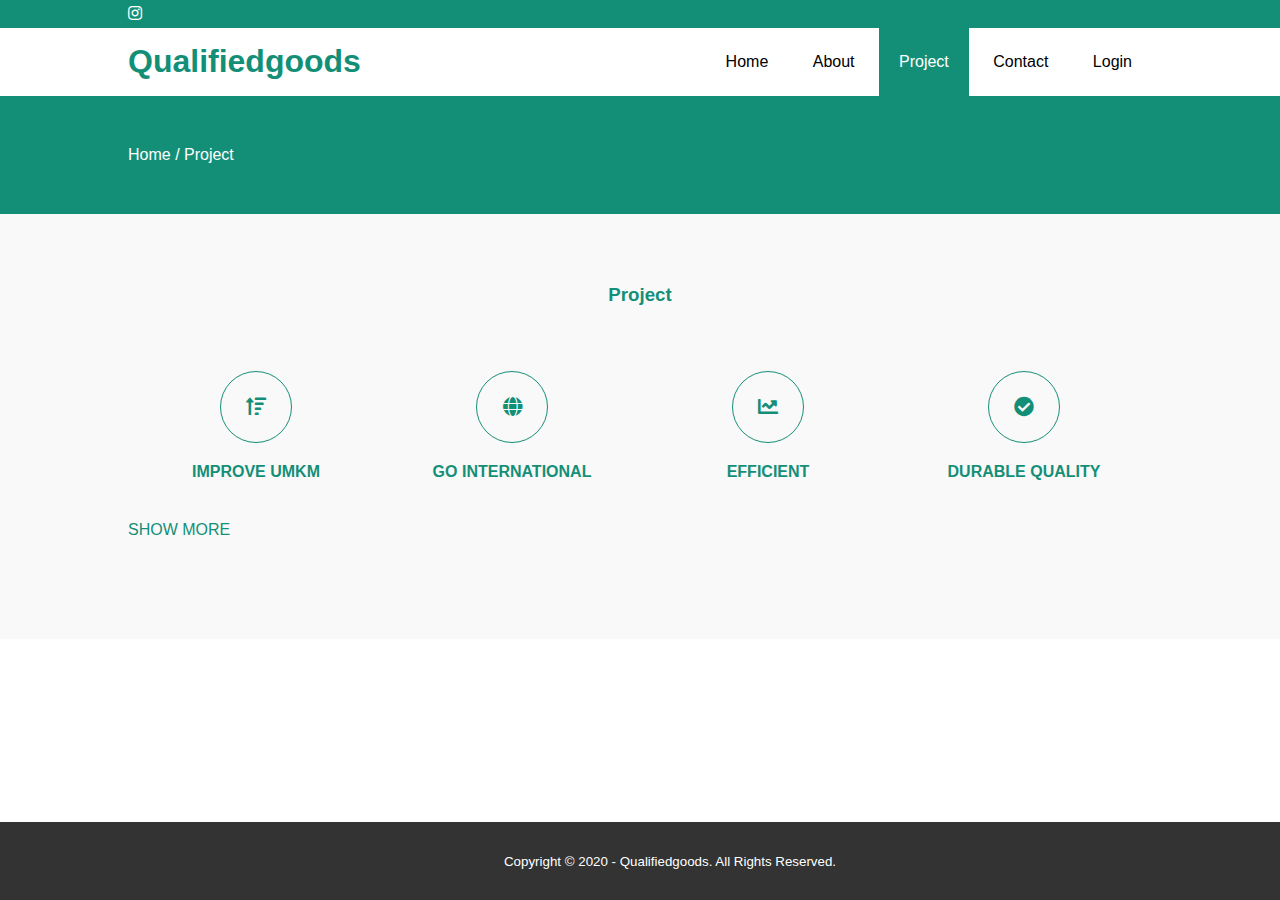
<file: Project.html>
<!DOCTYPE html>
<html>
<head>
    <meta charset="utf-8">
    <meta name="viewport" content="width=device-width, initial-scale=1">
    <title>Qualifiedgoods</title>
    <link rel="stylesheet" type="text/css" href="style.css">
    <link rel="stylesheet" type="text/css" href="https://cdnjs.cloudflare.com/ajax/libs/font-awesome/5.13.0/css/all.min.css">
</head>
<body>
    
    <!--header-->
    <div class="medsos">
        <div class="container">
            <ul>
                <li><a href="https://www.instagram.com/p/CEd_JxIpDMy/?igshid=k9h0mqpibfv9"><i class="fab fa-instagram"></i></a></li>
            </ul>
        </div>
    </div>
    <header>
        <div class="container">
            <h1><a href="index.html">Qualifiedgoods</a></h1>
            <ul>
                <li><a href="index.html">Home</a></li>
                <li><a href="About.html">About</a></li>
                <li class="active"><a href="Project.html">Project</a></li>
                <li><a href="Contact.html">Contact</a></li>
                <li><a href="Login.html">Login</a></li>
            </ul>
        </div>
    </header>

    <!--label-->
    <section class="label">
            <div class="container">
                <p>Home / Project</p>
            </div>
        </section>

    <!--project-->
    <section class="Project">
        <div class="container">
            <h3>Project</h3>
            <div class="box">
                <div class="col-4">
                    <div class="icon"><i class="fas fa-sort-amount-up"></i></div>
                    <h4>IMPROVE UMKM</h4>
                </div>
                <div class="col-4">
                    <div class="icon"><i class="fas fa-globe"></i></div>
                    <h4>GO INTERNATIONAL</h4>
                </div>
                <div class="col-4">
                    <div class="icon"><i class="fas fa-chart-line"></i></div>
                    <h4>EFFICIENT</h4>
                </div>
                <div class="col-4">
                    <div class="icon"><i class="fas fa-check-circle"></i></div>
                    <h4>DURABLE QUALITY</h4>
                </div>
                <p>
                    <a href="More.html">SHOW MORE</a>
                </p>
            </div>
        </div>
    </section>

    <!--footer-->
    <footer>
        <div class="container">
            <small>Copyright &copy; 2020 - Qualifiedgoods. All Rights Reserved.</small>
        </div>
    </footer>

</body>
</html>
</file>
<file: style.css>
* {
    padding: 0;
    margin: 0;
    font-family: sans-serif;
}
a {
    color: inherit;
    text-decoration: none;
}
.medsos{
    padding: 5px 0;
    background-color:#148F77 ;
}
.medsos ul li {
    display: inline-block;
    color: #fff;
}
.container {
    width: 80%;
    margin: 0 auto;
}
.container:after {
    content: '';
    display: block;
    clear: both;
}
header h1 {
    float: left;
    padding: 15px 0;
    color: #148F77;
}
header ul {
    float: right;
}
header ul li{
    display: inline-block;
}
header ul li a{
    padding: 25px 20px;
    display: inline-block;
}
header ul li a:hover{
    background-color: #148F77;
    color: #fff;
}
.active {
    background-color: #148F77;
    color: #fff;
}
.banner {
    height: 60vh;
    background-image:  url('./banner.jpg');
    background-size: cover;
    position: relative;
    display: flex;
    justify-content: center;
    align-items: center;
}
.banner:after{
    content: '';
    display: block;
    position: absolute;
    top: 0;
    left: 0;
    right: 0;
    bottom: 0;
    background-color: rgba(20, 143, 119, .6);
}
.banner h2 {
    color: #fff;
    z-index: 1;
    padding: 20px 25px;
    border: 3px solid #fff;
}
section{
    padding: 50px 0;
}
section h3 {
    text-align: center;
    padding: 20px 0;
    color: #148F77;
    margin-bottom: 25px;
}
.about,
.Project {
    padding-bottom: 100px;
}
.about p {
    color: #666;
    word-spacing: 2px;
    line-height: 25px;
    text-align: center;
}
.Project {
    background-color: #f9f9f9;
}
.box {
    color: #148F77;
}
.box:after {
    content: '';
    display: block;
    clear: both;
}
.box .col-4 {
    width: 25%;
    padding: 20px;
    box-sizing: border-box;
    text-align: center;
    float: left;
}
.icon {
    width: 70px;
    height: 70px;
    border: 1px solid;
    border-radius: 50%;
    text-align: center;
    line-height: 70px;
    font-size: 20px;
    margin: 0 auto;
}
.box .col-4 h4 {
    margin: 20px;
}
footer {
    padding: 30px;
    background-color: #333;
    color: #fff;
    text-align: center;
    position: fixed;
    bottom: 0;
    width: 100%;
}
.label {
    background-color: #148F77;
    color: #fff;
}
@media screen and (max-width: 768px){
    .container {
        width: 90%;
    }
    header h1 {
        text-align: center;
        float: none;
    }
    header ul {
        text-align: center;
        float: none;
    }
    .box .col-4 {
        width: 100%;
        float: none;
        margin-bottom: 20px;
    }
}
.kolom-login {
    background-color: #148F77;
    color: #fff;
    width: 330px;
    height: 400px;
    top: 50%;
    left:50%;
    position: absolute;
    transform: translate(-50%, -50%);
    box-sizing: border-box;
    padding: 150px 80px;
}
.kolom-login p {
    margin: 0;
    padding: 0;
    font-weight: bold;
    text-align: center;
}
.kolom-login input {
    width: 100%;
    margin-bottom: 20px;
    border: none;
    border-bottom: 1px solid #fff;
    background: transparent;
    outline: none;
    height: 40px;
    color: #fff;
    font-size: 16px;
    text-align: center;
}
.kolom-login button {
    border: none;
    outline: none;
    height: 30px;
    color: #fff;
    font-size: 18px;
    border-radius: 20px;
    background-color: #148F77;
    margin-top: 10px;
    width: 100%;
    cursor: pointer;
    transition: 0.2s;
}
.kolom-login button:hover {
    background-color: white;
    color: black;
}
section h2 {
    text-align: left;
    padding: 20px 0;
    color: #148F77;
    margin-bottom: 5px;
}
.More p {
    color: #666;
    word-spacing: 2,5px;
    line-height: 20px;
    text-align: left;
    margin-bottom: 30px;
}
</file>
